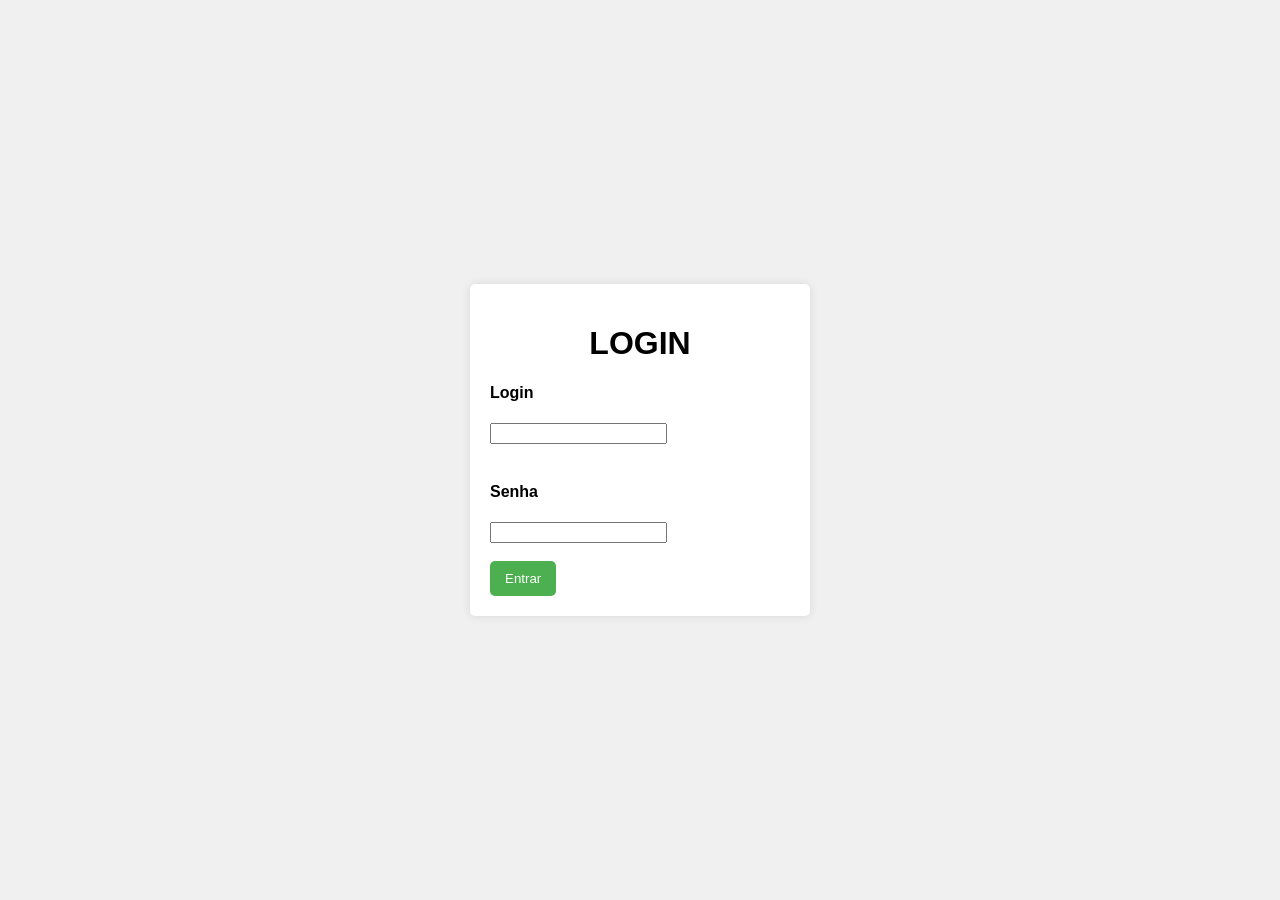
<file: index.html>
<!DOCTYPE html>
<html lang="en">
<head>
    <meta charset="UTF-8">
    <meta name="viewport" content="width=device-width, initial-scale=1.0">
    <title>LOGIN</title>
</head>
<!--conteúdo do site-->
<style>
    body{
        font-family: Arial, sans-serif;
        background-color: #f0f0f0;
        display: flex;
        justify-content: center;
        align-items: center;
        height: 100vh;
        margin: 0;
    }
    .login-container{
        background-color: #fff;
        padding: 20px;
        border-radius: 5px;
        box-shadow: 0 0 10px rgba(0,0,0,0.1);
        width: 300px;
        text-align: left;
    }
    button {
        background-color: #4CAF50;
        color: white;
        padding: 10px 15px;
        border: none;
        border-radius: 5px;
        cursor: pointer;
        
    }
</style>
<body>
    <div class="login-container">
    <h1 style="text-align: center;">LOGIN</h1>
    
        <h4>Login</h4>
        <input type="text" id="username" name="username" required><br><br>
        <h4>Senha</h4>
        <input type="password" id="password" name="password" required><br><br>
        <button type="submit">Entrar</button>
   
    </div>
</body>
</html>
<!--script para o site-->
<script>   
    document.querySelector('form').addEventListener('submit', function(event) {
        event.preventDefault(); // Impede o envio do formulário

        const username = document.getElementById('username').value;
        const password = document.getElementById('password').value;

        // Verifica se o nome de usuário e a senha estão corretos
        if (username === 'admin' && password === 'password123') {
            alert('Login bem-sucedido!');
            // Redireciona para outra página ou realiza outras ações
        } else {
            alert('Nome de usuário ou senha incorretos. Tente novamente.');
        }
    });
</script>
</file>
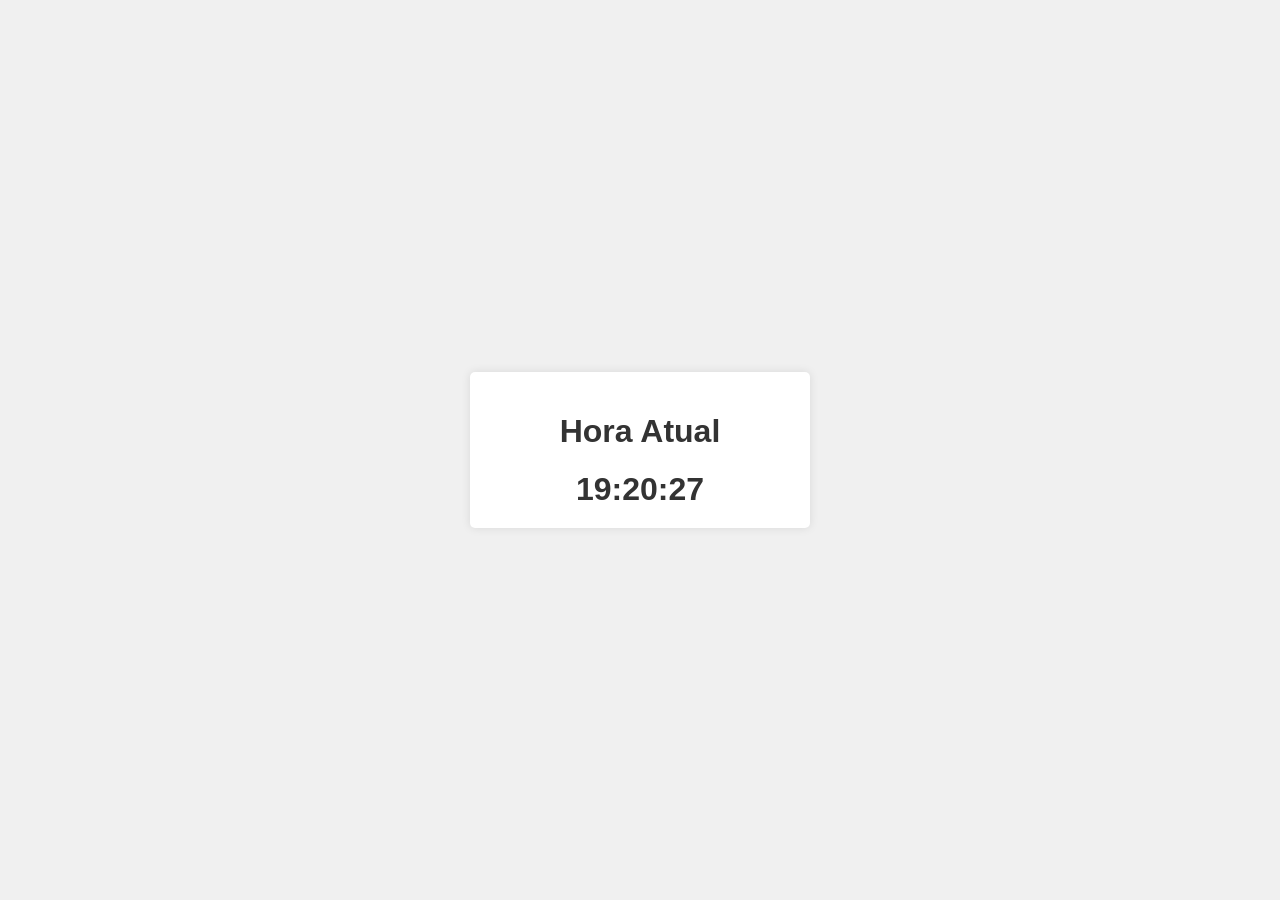
<file: horas.html>
<!DOCTYPE html>
<html lang="en">
<head>
    <meta charset="UTF-8">
    <meta name="viewport" content="width=device-width, initial-scale=1.0">
    <title>Document</title>
</head>
<style>
     
    body {
        font-family: Arial, sans-serif;
        background-color: #f0f0f0;
        display: flex;
        justify-content: center;
        align-items: center;
        height: 100vh;
        margin: 0;
    }
    #hora {
        font-size: 2em;
        color: #333;
    }
    h1 {
        text-align: center;
        color: #333;
    }        
    button {
        background-color: #4CAF50;
        color: white;
        padding: 10px 15px;
        border: none;
        border-radius: 5px;
        cursor: pointer;
    }
    button:hover {
        background-color: #45a049;
    }
    #hora {
        margin-top: 20px;
        font-weight: bold;
    }
    #hora {
        font-size: 2em;
        color: #333;
    }
    h1 {
        text-align: center;
        color: #333;
    }                
</style>
<body>
    <div style="text-align: center; display: block;  border-radius: 5px; box-shadow: 0 0 10px rgba(0,0,0,0.1); padding: 20px; background-color: #fff; width: 300px;">
    <h1>Hora Atual</h1>
        
     <div id="hora"></div>
     </div>
</body>
<script language=javascript type="text/javascript">
function atualizarHora() {
  const agora = new Date();
  const horas = agora.getHours().toString().padStart(2, '0');
  const minutos = agora.getMinutes().toString().padStart(2, '0');
  const segundos = agora.getSeconds().toString().padStart(2, '0');
  const horaAtual = `${horas}:${minutos}:${segundos}`;

  document.getElementById('hora').textContent = horaAtual;
}

setInterval(atualizarHora, 1000);
</script>
</html>
</file>
